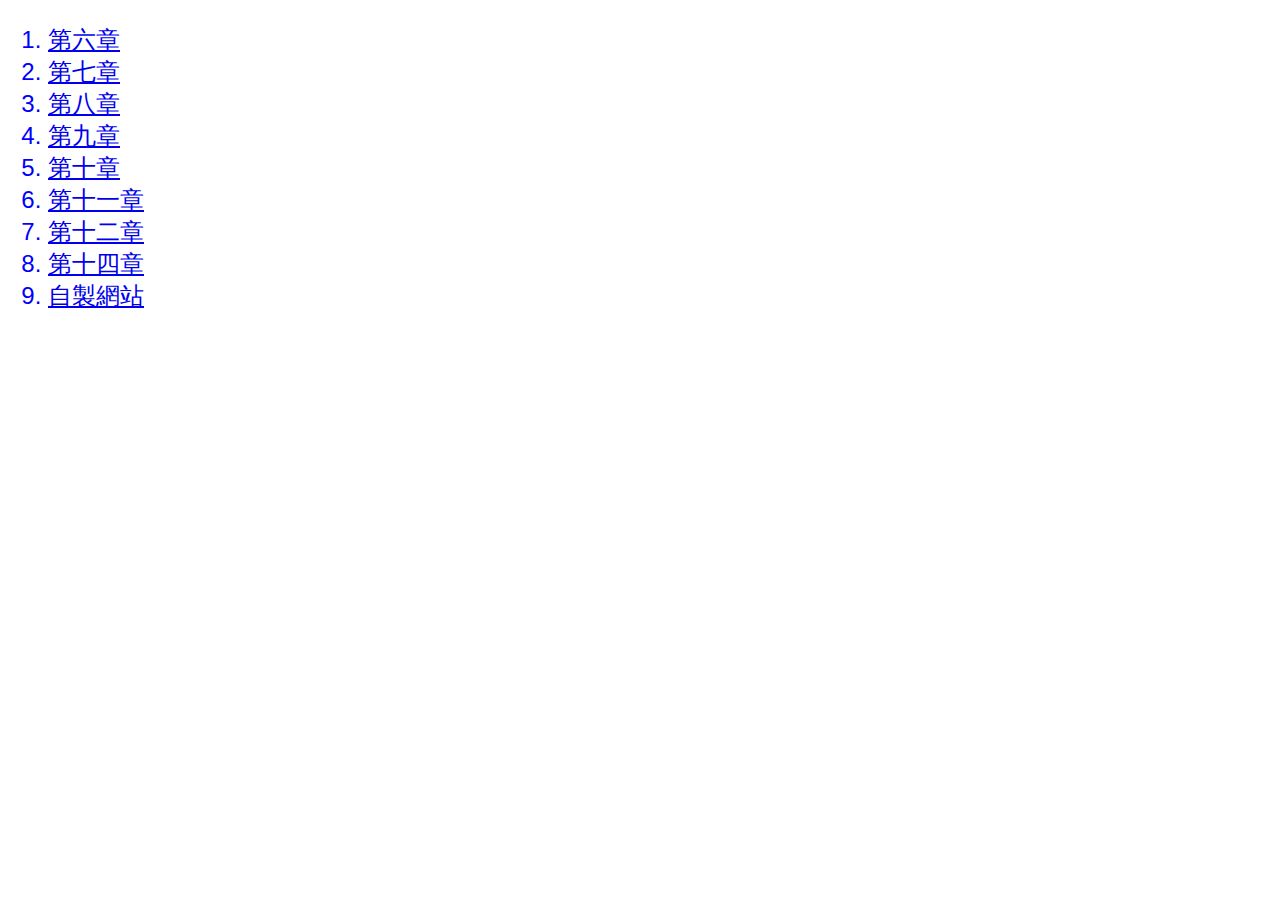
<file: index.html>
<!DOCTYPE html>
<html lang = "zh">
<head>
	<meta charset="utf-8">
	<title>41018106 資工二甲 黃冠傑</title>
	<style>
		body{font-family: Verdana, Geneva, sans-serif;
			font-size: 14pt;}
			ol{font-size: 18pt; color:blue;}
	</style>
</head>
<body>
	<ol>
		<li><a href="6-02.htm">第六章</a></li>
		<li><a href="7-11.htm">第七章</a></li>
		<li><a href="8-20.htm">第八章</a></li>
		<li><a href="9-15.htm">第九章</a></li>
		<li><a href="10-08.htm">第十章</a></li>
		<li><a href="11-03.htm">第十一章</a></li>
		<li><a href="12-03.htm">第十二章</a></li>
		<li><a href="14-09.htm">第十四章</a></li>
		<li><a href="home.html">自製網站</a></li>
	</ol>
</body>
</html>
</file>
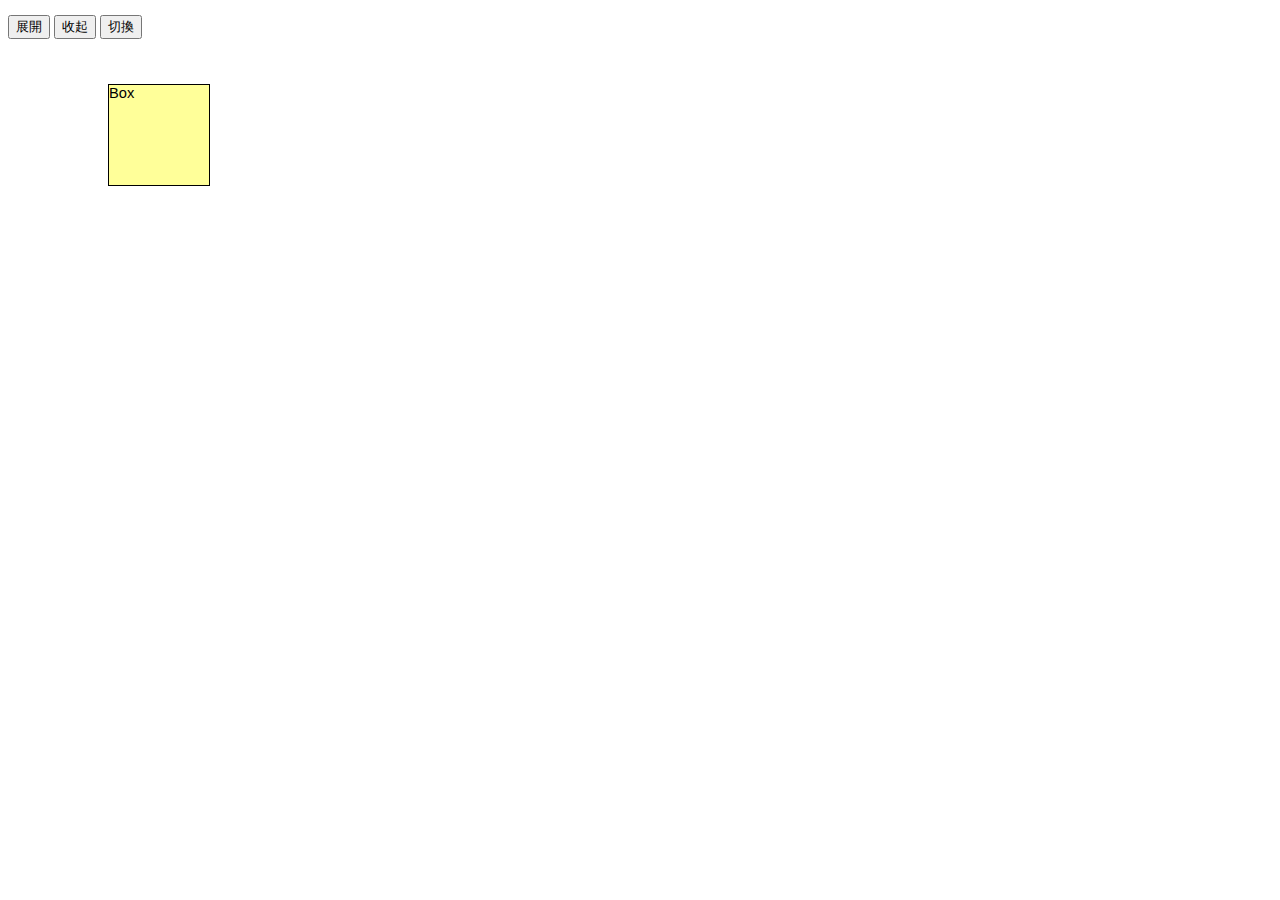
<file: 14-09.htm>
<!DOCTYPE html>
<html lang="zh">
<head>
	<meta charset="UTF-8">
	<title>範例</title>
	<style>
		body {font-family:Verdana, Geneva, sans-serif; font-size:11pt;}
		div {float:left; margin-left:100px; border:solid #000 1px;}
		#box {background-color:#FF9;height:100px;width:100px;}
	</style>
	<script src="http://code.jquery.com/jquery-3.2.0.min.js"></script>
	<script>
	$(document).ready(function(){	
		$('#btnDown').click(function(){
			$('#box').slideDown(500);
		});
		$('#btnUp').click(function(){
			$('#box').slideUp(1000);
		});
		$('#btnToggle').click(function(){
			$('#box').slideToggle(500);
		});	
	});
	</script>
</head>

<body>
<p>
  <input type="button" name="btnDown" id="btnDown" value="展開">
  <input type="button" name="btnUp" id="btnUp" value="收起">
  <input type="button" name="btnToggle" id="btnToggle" value="切換">
</p>
<p>&nbsp; </p>
<div class = "box" id="box">Box</div>
</body>
</html>
</file>
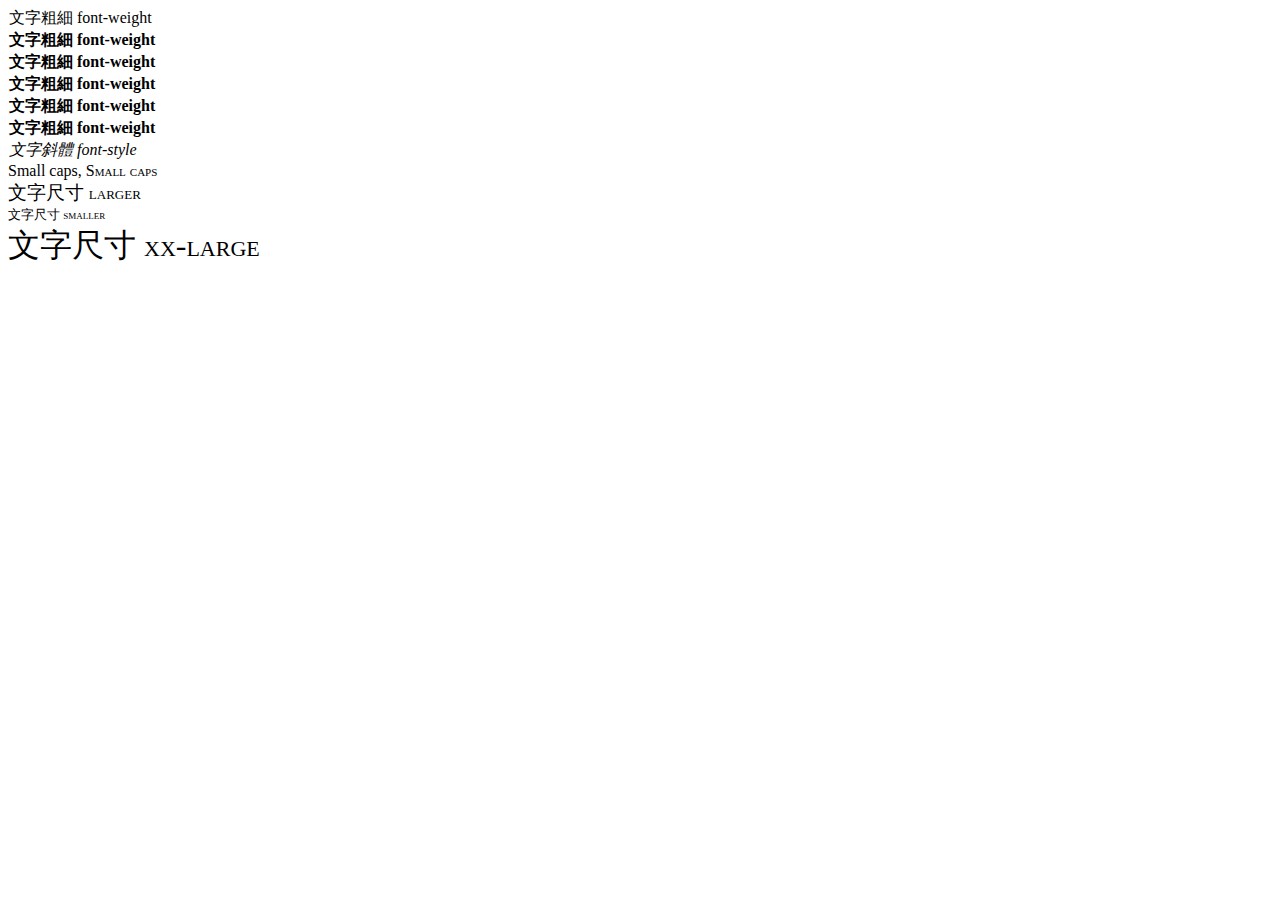
<file: 6-02.htm>
<!DOCTYPE html>
<html>

<head>
    <title>範例</title>
    <style>
    	p { font-family: "新細明體"; margin: 1px;}
    </style> 
</head>

<body>
 <p style="font-weight: normal;">文字粗細 font-weight</p>
 <p style="font-weight: bold">文字粗細 font-weight</p>
 <p style="font-weight: 600">文字粗細 font-weight</p>
 <p style="font-weight: 700">文字粗細 font-weight</p>
 <p style="font-weight: 800">文字粗細 font-weight</p>
 <p style="font-weight: 900">文字粗細 font-weight</p>
 <p style="font-style: italic;">文字斜體 font-style</p>
  Small caps, <span style="font-variant: small-caps;">Small caps
  	<div style="font-size: larger;">文字尺寸 larger</div> 
  	<div style="font-size: smaller;">文字尺寸 smaller</div>
  	<div style="font-size: xx-large;">文字尺寸 xx-large</div>
</body>

</html>
</file>
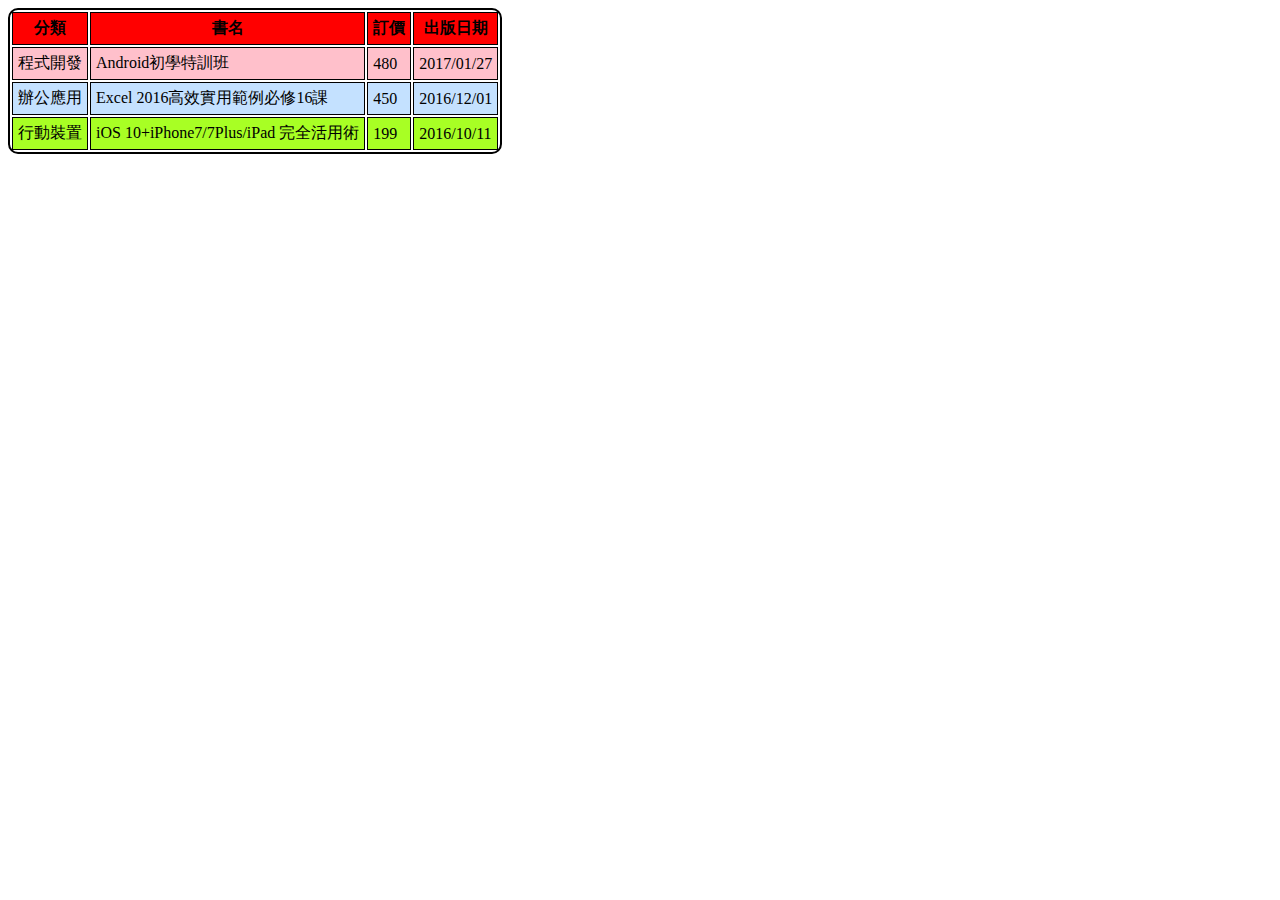
<file: 8-20.htm>
<!DOCTYPE html>
<html>

<head>
    <title>範例</title>
    <style>
        table {
            border: 2px solid #000;
            border-radius: 10px;

        }
        th, td {
            border: 1px solid #000;
            padding: 5px; 

        }
    </style>
</head>

<body>
<table>
    <tr bgcolor="red">
        <th>分類</th>
        <th>書名</th>
        <th>訂價</th>
        <th>出版日期</th>
    </tr>
    <tr bgcolor="pink">
        <td >程式開發</td>
        <td>Android初學特訓班</td>
        <td>480</td>
        <td>2017/01/27</td>
    </tr>
    <tr bgcolor="#C4E1FF">
        <td>辦公應用</td>
        <td>Excel 2016高效實用範例必修16課</td>
        <td>450</td>
        <td>2016/12/01</td>
    </tr>
    <tr bgcolor="#A8FF24">
        <td>行動裝置</td>
        <td>iOS 10+iPhone7/7Plus/iPad 完全活用術</td>
        <td>199</td>
        <td>2016/10/11</td>
    </tr>    
</table>
</body>

</html>
</file>
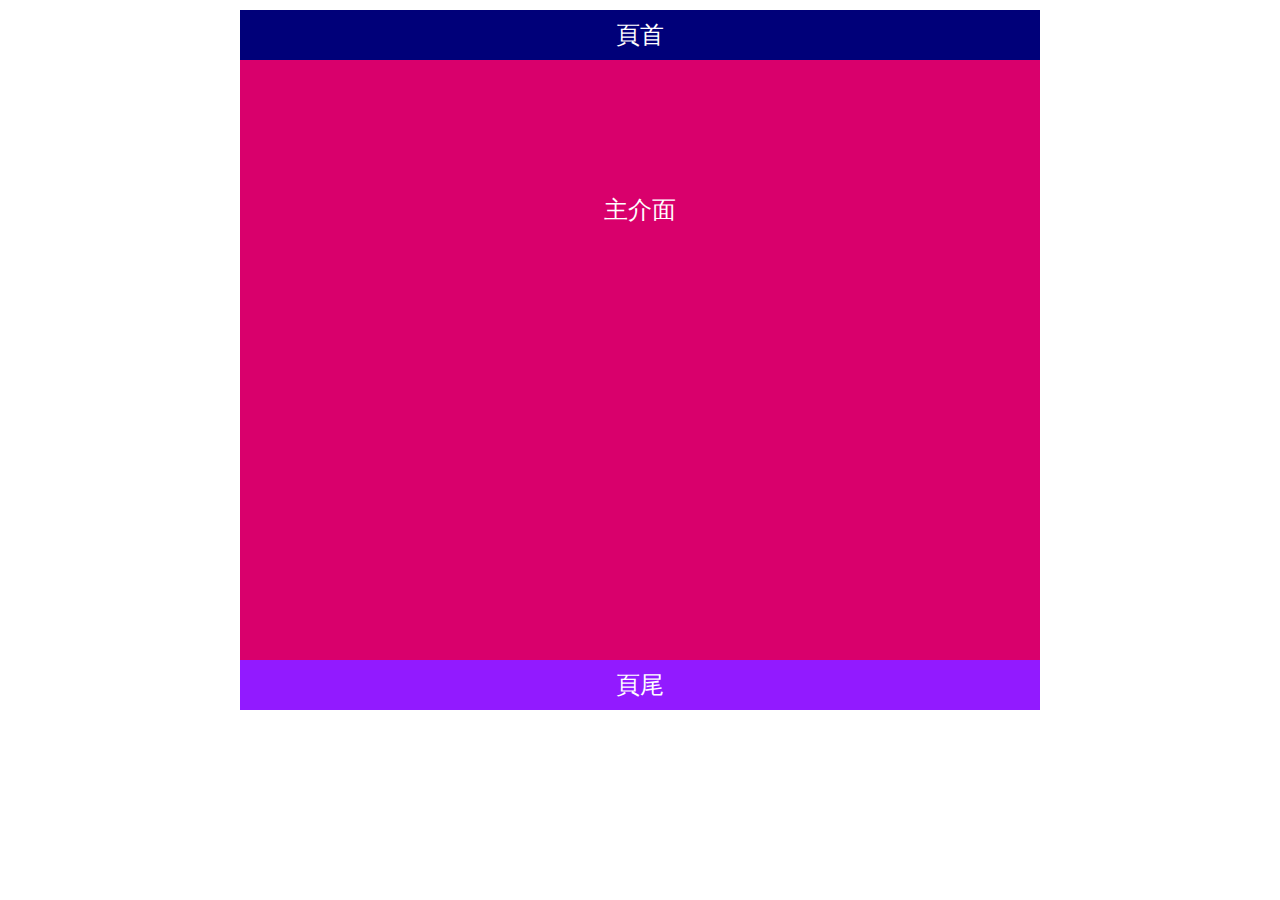
<file: 9-15.htm>
<!DOCTYPE html>
<html>

<head>
    <title>範例</title>    
    <style>
    @media screen and (min-width: 320px){
        #container{
           width: 800px; height: 300px;
           padding: 0px;
           margin: 10px auto; 
        }        
        #header{
            height: 50px;
            color: white;
            background-color: #000079;
            font-size: 24px; text-align: center;
            line-height: 50px;
        }
        #main {
            width:100%; height: 200%;
            color: white;
            background-color: #D9006C;
            font-size: 24px; text-align: center;
            line-height: 300px;
            float: left;
        }

        #footer{
            height: 50px;            
            color: white;
            background-color: #921AFF;
            font-size: 24px; text-align: center;
            line-height: 50px;        
            clear: both;
        }        
    }
  
    </style>
</head>

<body>
<div id="container">
    <div id="header">頁首</div>
    <div id="main">主介面</div>
    <div id="footer">頁尾</div>
</div>
</body>

</html>
</file>
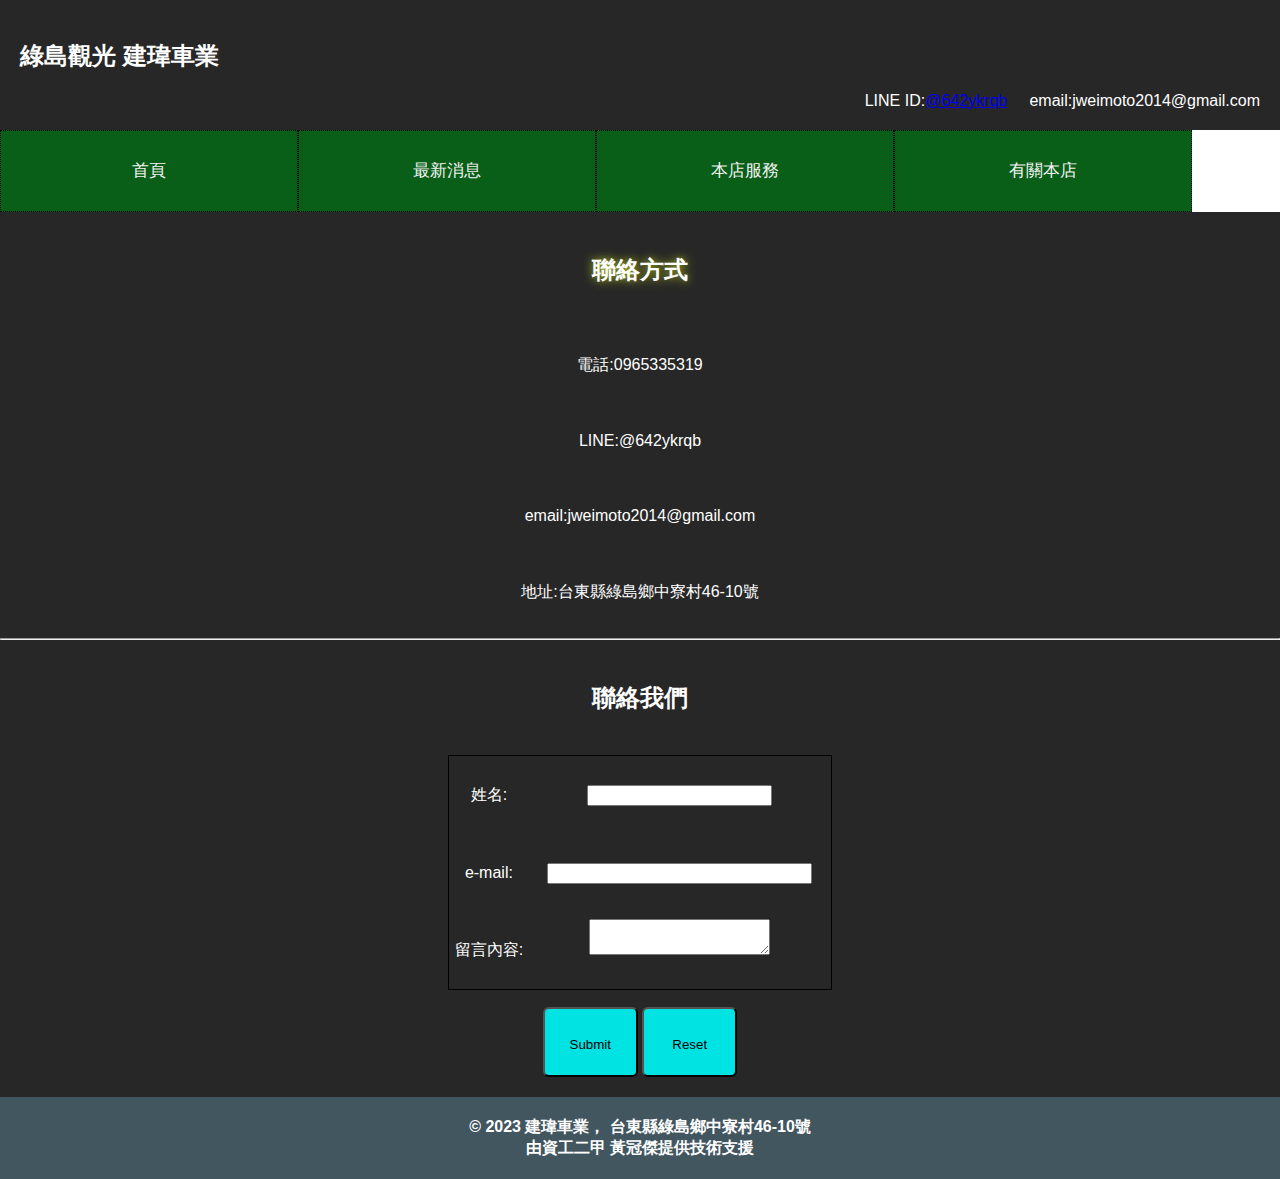
<file: about.html>
<!DOCTYPE html>
<html>
  <head>
    <meta http-equiv="Content-Type" content="text/html; charset=UTF-8" />
    <title>綠島觀光</title>
	<link href="about.css" rel="stylesheet" type="text/css" />
	
  </head>
<body>
	<header id="header">
	  <h2>綠島觀光 建瑋車業</h2>
		<div> LINE ID:<a href = "https://lin.ee/BpaLrqR" target="_blank">@642ykrqb</a>&nbsp; &nbsp; &nbsp;email:jweimoto2014@gmail.com </div>
</header>
	<nav id="nav">
		<a href=".\home.html">首頁</a>
		<a href=".\new.html">最新消息</a>
		<a href =".\active.html">本店服務</a>
		<a class="active" href=".\about.html">有關本店</a>
	</nav>
	<script>
		function msg()
		{
			alert("已送出表單!!");
		}
	</script>
		<section id="content">
			<h2 align="center" class="textshadow1">聯絡方式</h2>
			<center>
			電話:0965335319<br>
			LINE:@642ykrqb<br>
			email:jweimoto2014@gmail.com<br>
			地址:台東縣綠島鄉中寮村46-10號<br>
			<hr>
			<h2 align="center">聯絡我們</h2>
			<form method="post" enctype="text/plain" action="">
				<table>
				<tr>
				<td>姓名:</td><td><input type = "text" name = "姓名" size = "20"></td>
				</tr>
				<tr>
				<td>e-mail:</td><td><input type = "text" name = "email" size = "30"></td>
				</tr>
				<tr>
				<td>留言內容:</td>
				<td><textarea row = "7" col ="40" name = "留言內容"></textarea></td>
				</tr>
				</table>
				<p align="text"><input type="submit" class ="box1" name="送出留言" onclick="msg()" >
					<input type="reset" class ="box2" name="清除重寫"></p>

				
				</center>
			</form>
	</section>
	</div>
	<footer id="footer">
		<b>© 2023 建瑋車業，  台東縣綠島鄉中寮村46-10號</b><br>
		<b>由資工二甲 黃冠傑提供技術支援</b>
	</footer>
	
</body>
</html>
</file>
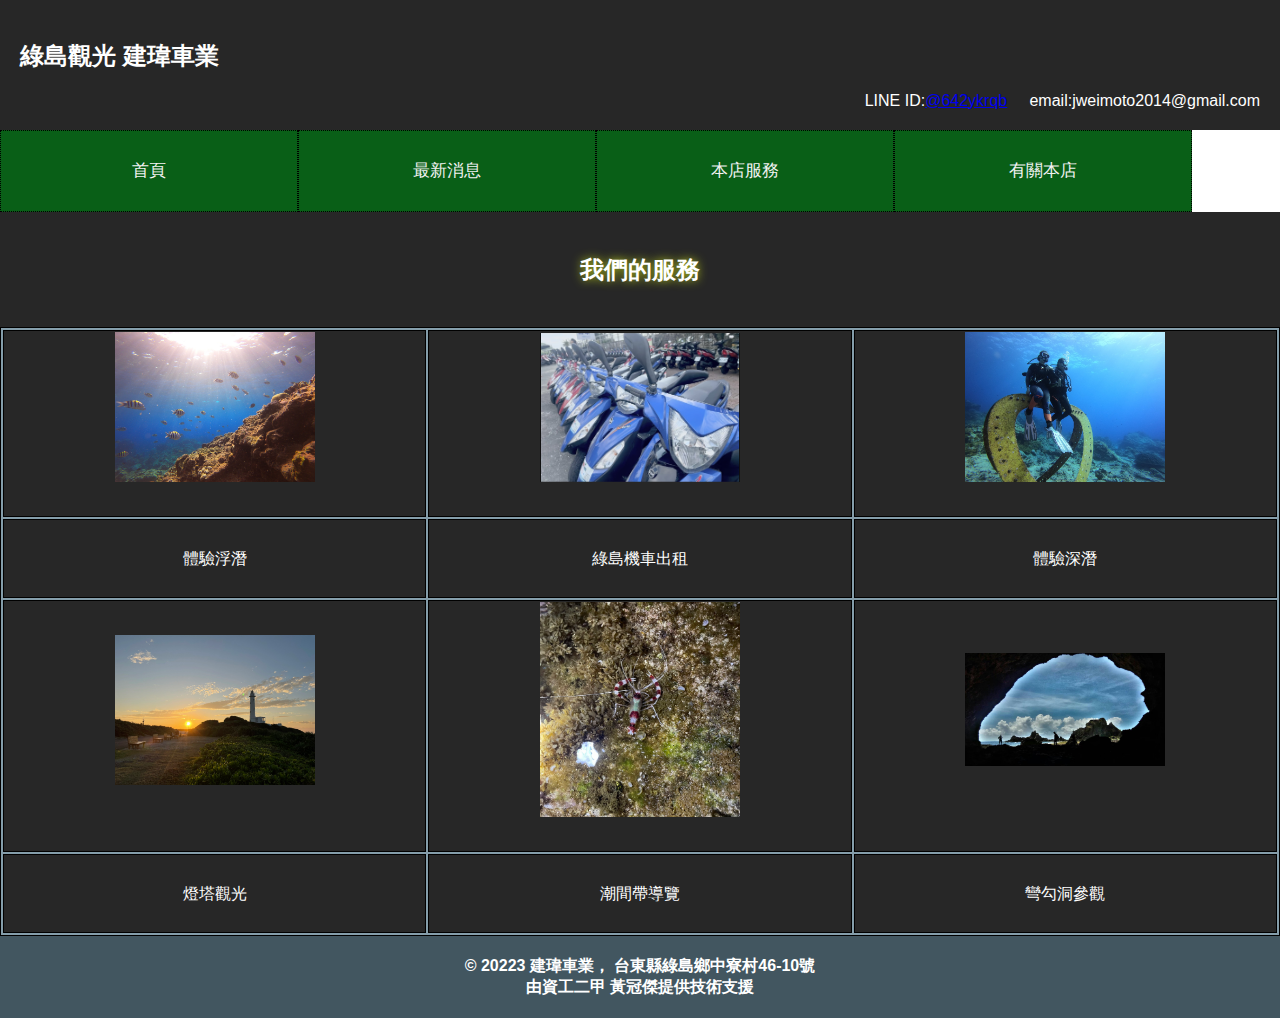
<file: active.html>
<!DOCTYPE html>
<html>
  <head>
    <meta http-equiv="Content-Type" content="text/html; charset=UTF-8" />
    <title>綠島觀光</title>
	<link href="active.css" rel="stylesheet" type="text/css" />
  </head>
<body>
	<header id="header">
	  <h2>綠島觀光 建瑋車業</h2>
		<div> LINE ID:<a href = "https://lin.ee/BpaLrqR" target="_blank">@642ykrqb</a>&nbsp; &nbsp; &nbsp;email:jweimoto2014@gmail.com </div>
</header>
	<nav id="nav">
		<a href=".\home.html">首頁</a>
		<a href=".\new.html">最新消息</a>
		<a class="active" href =".\active.html">本店服務</a>
		<a href=".\about.html">有關本店</a>
	</nav>
		<section id="content">
			<h2 align="center" class="textshadow1">我們的服務</h2>
				<table align="center">
					<tr><td><img src = "image/海洋.jpg" width = "200"></td><td><img src = "image/擷取.jpg" width = "200"></td><td><img src = "image/潛水.jpg" width = "200"></td></tr>
					<tr><td> 體驗浮潛</td><td>綠島機車出租<br></td><td>體驗深潛</td></tr>
					<tr><td><img src = "image/燈塔.jpg" width = "200"></td><td><img src = "image/潮間帶.jpg" width = "200"></td><td><img src = "image/彎勾洞.jpg" width = "200"></td></tr>
					<tr><td>燈塔觀光</td><td>潮間帶導覽</td><td>彎勾洞參觀</td></tr>
				</table>
	</section>
	</div>
	<footer id="footer">
		<b>© 20223 建瑋車業，  台東縣綠島鄉中寮村46-10號</b><br>
		<b>由資工二甲 黃冠傑提供技術支援</b>
	</footer>
	
</body>
</html>
</file>
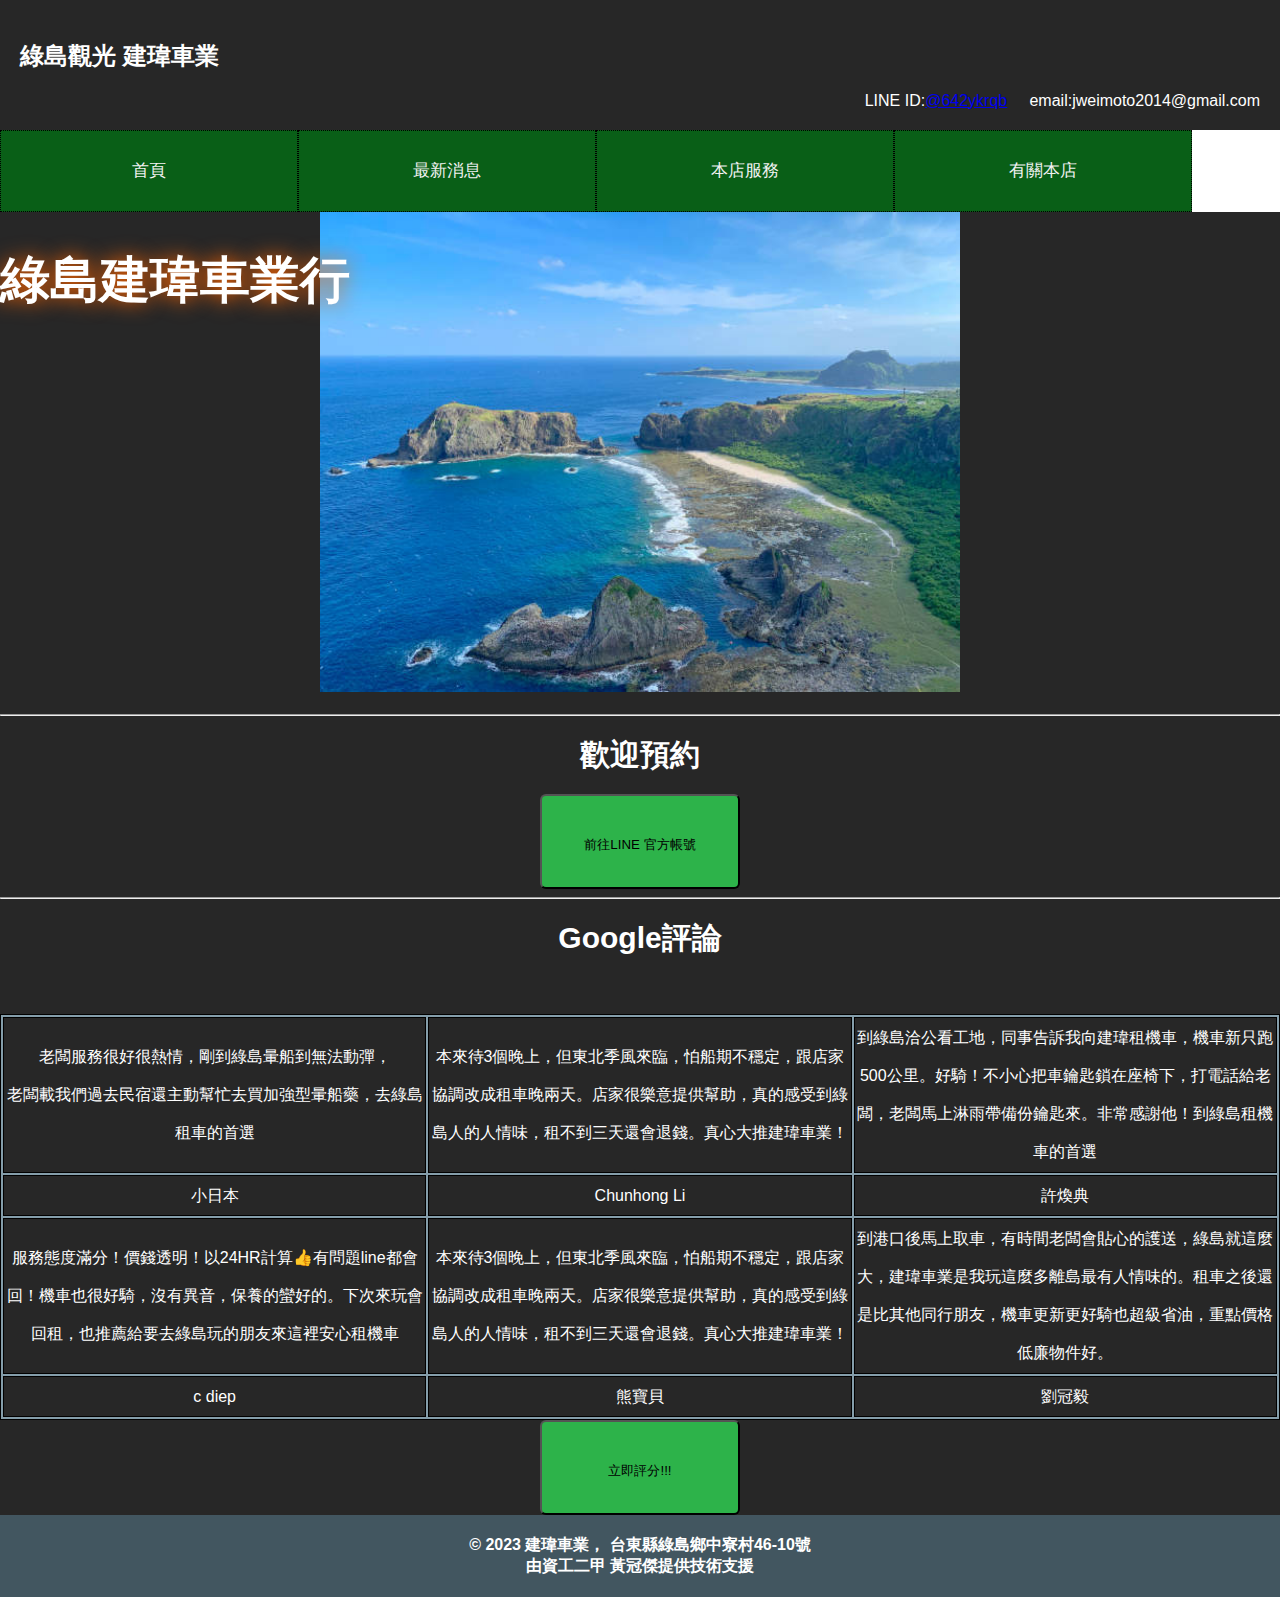
<file: home.html>
<!DOCTYPE html>
<html>
  <head>
    <meta http-equiv="Content-Type" content="text/html; charset=UTF-8" />
    <title>綠島觀光</title>
	<link href="home.css" rel="stylesheet" type="text/css" />
  </head>
<body>
	<header id="header" class="title">
	  <h2>綠島觀光 建瑋車業</h2>
		<div> LINE ID:<a href = "https://lin.ee/BpaLrqR" target="_blank">@642ykrqb</a>&nbsp; &nbsp; &nbsp;email:jweimoto2014@gmail.com </div>
</header>
	<nav id="nav">
		<a class="active" href=".\home.html">首頁</a>
		<a href=".\new.html">最新消息</a>
		<a href =".\active.html">本店服務</a>
		<a href=".\about.html">有關本店</a>
	</nav>
	
		
		<section id="content">

			<h3 class="textshadow1">綠島建瑋車業行</h3>
			<img src = "image/1.jpg" width = "50%"><br>
			<hr>
			<h1>歡迎預約 <br></h1>
			<form action="https://lin.ee/BpaLrqR" target="_blank">
    			<input class = "box1" type="submit" value="前往LINE 官方帳號" />
			</form>
			<hr>
			<table align="center">
					<h1>Google評論</h1></a><br>
					<tr>
						<td>老闆服務很好很熱情，剛到綠島暈船到無法動彈，<br>老闆載我們過去民宿還主動幫忙去買加強型暈船藥，去綠島租車的首選</td>
						<td>本來待3個晚上，但東北季風來臨，怕船期不穩定，跟店家協調改成租車晚兩天。店家很樂意提供幫助，真的感受到綠島人的人情味，租不到三天還會退錢。真心大推建瑋車業！</td>
						<td>到綠島洽公看工地，同事告訴我向建瑋租機車，機車新只跑500公里。好騎！不小心把車鑰匙鎖在座椅下，打電話給老闆，老闆馬上淋雨帶備份鑰匙來。非常感謝他！到綠島租機車的首選</td></tr>
					<tr><td> 小日本</td><td>Chunhong Li<br></td><td>許煥典</td></tr>
					<tr>
						<td>服務態度滿分！價錢透明！以24HR計算👍有問題line都會回！機車也很好騎，沒有異音，保養的蠻好的。下次來玩會回租，也推薦給要去綠島玩的朋友來這裡安心租機車</td>
						<td>本來待3個晚上，但東北季風來臨，怕船期不穩定，跟店家協調改成租車晚兩天。店家很樂意提供幫助，真的感受到綠島人的人情味，租不到三天還會退錢。真心大推建瑋車業！</td>
						<td>到港口後馬上取車，有時間老闆會貼心的護送，綠島就這麼大，建瑋車業是我玩這麼多離島最有人情味的。租車之後還是比其他同行朋友，機車更新更好騎也超級省油，重點價格低廉物件好。</td></tr>
					<tr><td> c diep</td><td>熊寶貝<br></td><td>劉冠毅</td></tr>
				</table>
				<form action="https://www.google.com/maps/place/%E5%BB%BA%E7%91%8B%E8%BB%8A%E6%A5%AD+%E2%80%A2+%E7%B6%A0%E5%B3%B6+%E7%A7%9F%E8%BB%8A%EF%BC%88%E6%B8%AF%E5%8F%A3%E5%8F%96%E9%82%84%E8%BB%8A%EF%BC%89%2F%E4%BB%A3%E8%A8%82%E8%88%B9%E7%A5%A8%2F%E6%8E%92%E6%B0%A3%E6%AA%A2%E9%A9%97%E7%AB%99%2F%E6%A9%9F%E8%BB%8A%E8%A1%8C/@22.6726582,121.4696855,17z/data=!4m7!3m6!1s0x346f8d5ceffb3467:0x64134f29cd72f65b!8m2!3d22.6726533!4d121.4718742!9m1!1b1" target="_blank">
    			<input class = "box1" type="submit" value="立即評分!!!" />
			</form>
	</section>

		<footer id="footer">
		<b>© 2023 建瑋車業，  台東縣綠島鄉中寮村46-10號</b><br>
		<b>由資工二甲 黃冠傑提供技術支援</b>
	</footer>

	
</body>
</html>
</file>
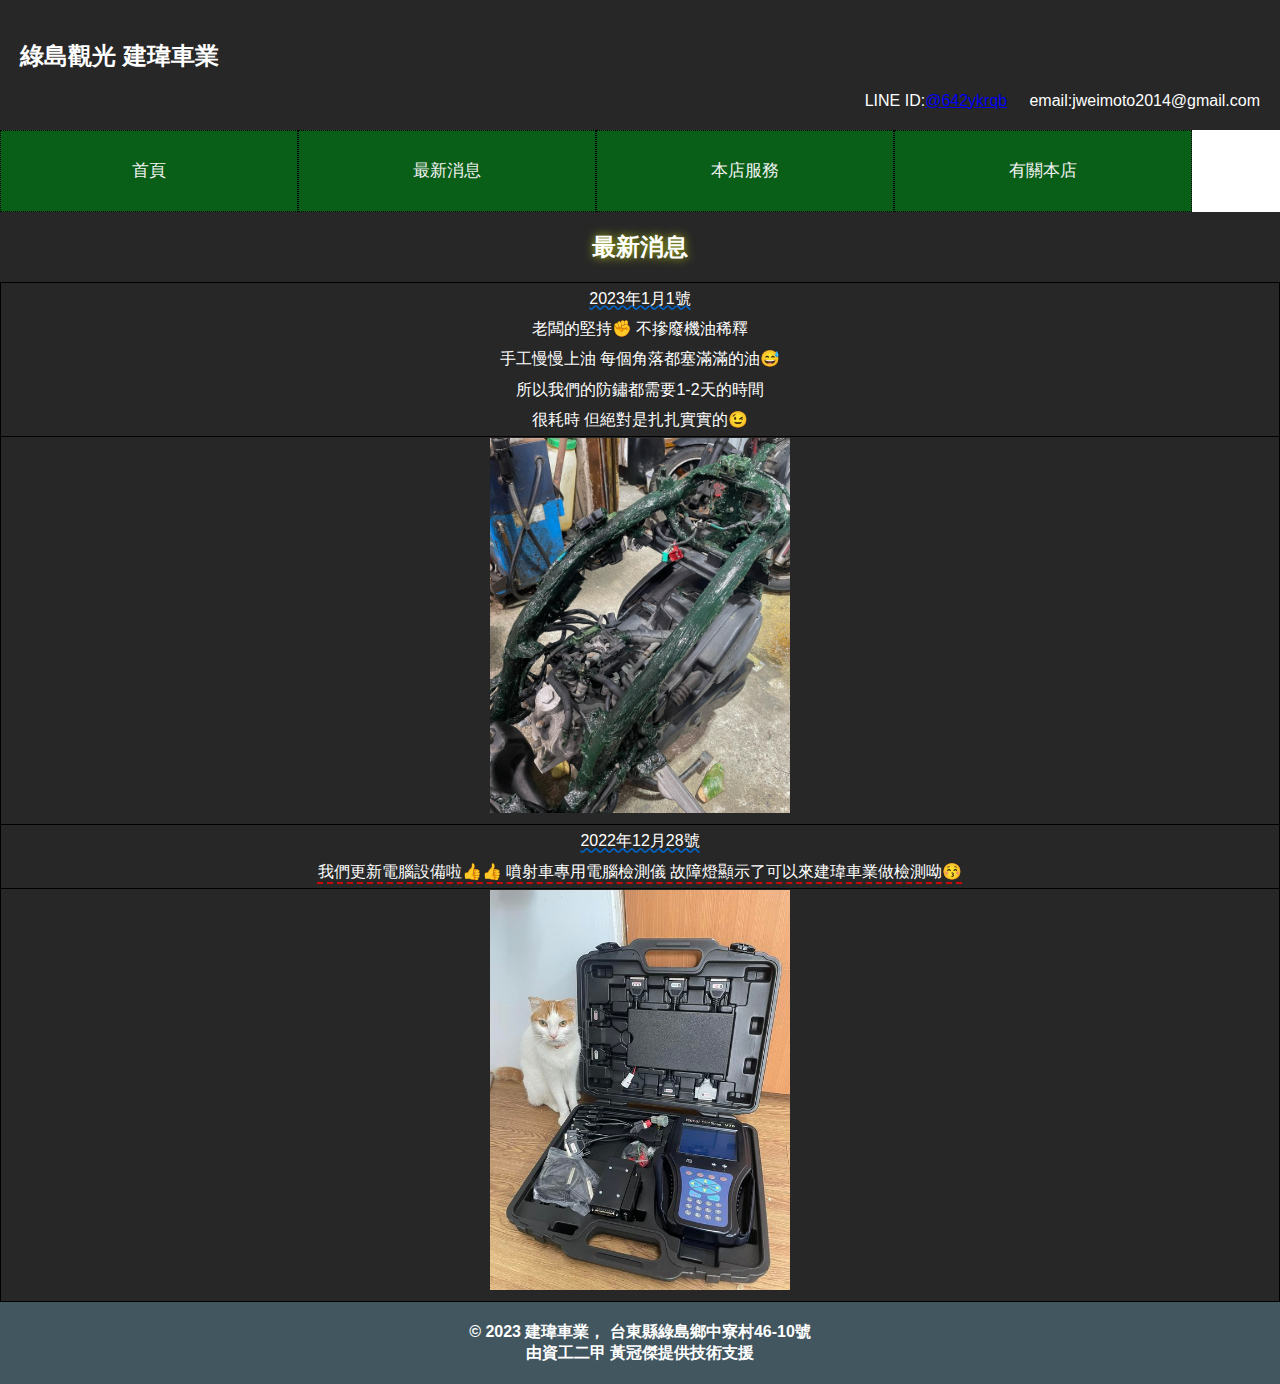
<file: new.html>
<!DOCTYPE html>
<html>
  <head>
    <meta http-equiv="Content-Type" content="text/html; charset=UTF-8" />
    <title>綠島觀光</title>
	<link href="new.css" rel="stylesheet" type="text/css" />
  </head>
<body>
	<header id="header">
	  <h2>綠島觀光 建瑋車業</h2>
		<div> LINE ID:<a href = "https://lin.ee/BpaLrqR" target="_blank">@642ykrqb</a>&nbsp; &nbsp; &nbsp;email:jweimoto2014@gmail.com </div>
</header>
	<nav id="nav">
		<a href=".\home.html">首頁</a>
		<a class="active" href=".\new.html">最新消息</a>
		<a href =".\active.html">本店服務</a>
		<a href=".\about.html">有關本店</a>
	</nav>
	
		
		<section id="content">
			<h2 align="center" class="textshadow1">最新消息</h2>
					<table>
					<tr>
					<td>
					<div id = "div2">
					2023年1月1號<br>
				</div>
					老闆的堅持✊ 不摻廢機油稀釋<br>
					手工慢慢上油 每個角落都塞滿滿的油😅<br>
					所以我們的防鏽都需要1-2天的時間<br>
					很耗時 但絕對是扎扎實實的😉<br>
					</td>
					<tr>
						<td>
							<img src = "image/2.jpg" width = "300"><br>
						</td>
					</tr>
					<tr>
						<td>
					<div id = "div2">
					2022年12月28號<br>
					</div>
					<div id = "div3">
					我們更新電腦設備啦👍👍
					噴射車專用電腦檢測儀
					故障燈顯示了可以來建瑋車業做檢測呦😚
				</div>
					</td>
					</tr>
					<tr>
						<td>
							<img src = "image/3.jpg" width = "300"><br>
						</td>
					</tr>
				</table>
	</section>
	</div>
	<footer id="footer">
		<b>© 2023 建瑋車業，  台東縣綠島鄉中寮村46-10號</b><br>
		<b>由資工二甲 黃冠傑提供技術支援</b>
	</footer>
	
</body>
</html>
</file>
<file: about.css>
@charset "utf-8";
    body{
     width: 100%;
     color: #FFF;
     margin:0 auto;
     font-family: sans-serif, "微軟正黑體";
     }
	#header{
		background-color: #272727;
		padding: 20px;
		text-align: left;
	}
	div{
		text-align: right;
	}
	#nav  a {
		width: 20%;
		float: left;
		color: #f2f2f2;
		background-color: #095f17;
		text-align: center;
		padding: 15px 20px;
		text-decoration: none;
		font-size: 17px;
		line-height: 50px; 	 
		transition: 1s width, 1s background-color 1s;
		border: 1px dotted black; 
	  }
	  /* 當滑鼠在選單上時變化顏色 */
	  #nav  a:hover {
		  width: 30%;
		  background-color: rgb(34, 113, 204);
	  }
	#content{ /* 主要網頁 內容區 格式 */
		width:100%;
		height:200%;
		background-color: #272727;
		line-height: 2cm;
		padding: 0px;
		float: right;
	}
	#content table{
		width: 30%;
		height: 80%;
		border: solid 1px black;
		background-color: #849DAA;
		border-collapse:collapse;
		
	}
	#content td{
		text-align: center;
		background-color:#272727;
	}
	#footer{ /* 頁尾區 */
		padding:20px;
		background-color: #425660;
		clear:both; /* 取消float */
		text-align: center;
	}
    h1{
     font-family: sans-serif, "微軟正黑體";
     font-size: 18px;
     color: #FFF;
     text-align: center;
    }
    h3{
     font-family: sans-serif, "微軟正黑體";
     font-size: 50px;
     color: #FFF;
     text-align: center;
    }

    #homecontent{ /* 主要網頁 內容區 格式 */
		width:100%;
		height:200%;
		background-color: #272727;
		line-height: 2cm;
		padding: 0px;
		float: right;
		text-align: center;
	}
	.box1 {
            background-color: #00E3E3;
            border-radius: 6px;
            cursor: pointer; 
            height: 70px;
            width: 95px;
            line-height: 70px;
            text-align: center;
            transition-property: background;
            transition-duration: 0.5s;
            transition-timing-function: linear;
        }
  		.box1:hover {
            background-color: #2db34a;
        }
    .box2{
            background-color: #00E3E3;
            border-radius: 6px;
            cursor: pointer; 
            height: 70px;
            width: 95px;
            line-height: 70px;
            text-align: center;
            transition-property: background, border-radius;
            transition-duration: 0.5s, 1s;
            transition-timing-function: linear;
        }
    .box2:hover {
            background-color: red;
            border-radius: 50%;
        }
	.textshadow1 {
		color:#ffffff; 
		background:#272727;
		text-shadow:0 0 10px #afc01a;            
	}
</file>
<file: active.css>
@charset "utf-8";
    body{
     width: 100%;
     color: #FFF;
     margin:0 auto;
     font-family: sans-serif, "微軟正黑體";
     }
	#header{
		background-color: #272727;
		padding: 20px;
		text-align: left;
	}
	div{
		text-align: right;
	}
	#nav  a {
		width: 20%;
		float: left;
		color: #f2f2f2;
		background-color: #095f17;
		text-align: center;
		padding: 15px 20px;
		text-decoration: none;
		font-size: 17px;
		line-height: 50px; 	 
		transition: 1s width, 1s background-color 1s;
		border: 1px dotted black; 
	  }
	  /* 當滑鼠在選單上時變化顏色 */
	  #nav  a:hover {
		  width: 30%;
		  background-color: rgb(34, 113, 204);
	  }
	#content{ /* 主要網頁 內容區 格式 */
		width:100%;
		height:200%;
		background-color: #272727;
		line-height: 2cm;
		padding: 0px;
		float: right;
	}
	#content table{
		width: 100%;
		height: 80%;
		border: solid 1px black;
		background-color: #849DAA;
	}
	#content td{
		border: solid 1px black;
		text-align: center;
		background-color:#272727;
	}
	#footer{ /* 頁尾區 */
		padding:20px;
		background-color: #425660;
		clear:both; /* 取消float */
		text-align: center;
	}
    h1{
     font-family: sans-serif, "微軟正黑體";
     font-size: 18px;
     color: #FFF;
     text-align: center;
    }
    
	.textshadow1 {
		color:#ffffff; 
		background:#272727;
		text-shadow:0 0 10px #afc01a;            
	}
</file>
<file: home.css>
@charset "utf-8";
@keyframes myanimation{
	from { left: 500px; }
	to { left: 1000px;}
}
	
    body{
     width: 100%;
     color: #FFF;
     margin:0 auto;
     font-family: sans-serif, "微軟正黑體";
	 
     }
	#header{
		background-color: #272727;
		padding: 20px;
		text-align: left;
		
	}
	div{
		text-align: right;
		
	}
	/*按鈕*/
	#nav  a {
	  width: 20%;
	  float: left;
	  color: #f2f2f2;
	  background-color: #095f17;
	  text-align: center;
	  padding: 15px 20px;
	  text-decoration: none;
	  font-size: 17px;
	  line-height: 50px; 	 
	  transition: 1s width, 1s background-color 1s;
	  border: 1px dotted black; 
	}
	/* 當滑鼠在選單上時變化顏色 */
	#nav  a:hover {
		width: 30%;
		background-color: rgb(34, 113, 204);
	}
	
	#content{ /* 主要網頁 內容區 格式 */
		width:100%;
		height:200%;
		background-color: #272727;
		line-height: 1cm;
		padding: 0px;
		float: right;
		text-align: center;
		
	}
	#content table{
		width: 100%;
		height: 80%;
		border: solid 1px black;
		background-color: #849DAA;
		
		
	}
	#content td:hover{
		background-color: #000093;
	}
	#content td{
		width: 22%;
		border: solid 1px black;
		text-align: center;
		background-color:#272727;
	}
	#footer{ /* 頁尾區 */
		padding:20px;
		background-color: #425660;
		clear:both; /* 取消float */
		text-align: center;
	}
    h1{
	    font-family: sans-serif, "微軟正黑體";
	    font-size: 30px;
	    color: #FFF;
	    text-align: center;
    }
    h3{
	    font-family: sans-serif, "微軟正黑體";
	    font-size: 50px;
	    color: #FFF;
	    text-align: center;
    }
    .box1{
		background-color: #2db34a;
	    border-radius: 6px;
	    cursor: pointer; 
	    height: 95px;
	    width: 200px;
	    line-height: 95px;
	    text-align: center;
	    transition-property: background, border-radius;
	    transition-duration: 0.5s, 1s;
	    transition-timing-function: linear;

		
    }
    .box1:hover {
    	background-color: deeppink;
        border-radius: 50%;
    }
	.textshadow1 {
		text-align: center;	
		color:#ffffff; 
		
		text-shadow:0 0 20px #ff6600;    
		position:absolute;	
		animation-name: myanimation;
	  	animation-duration: 4s;
	  	animation-timing-function: ease-in-out; 
	  	animation-direction: alternate;	
	  	animation-iteration-count: infinite;        
	}
</file>
<file: new.css>
@charset "utf-8";
    body{
     width: 100%;
     color: #FFF;
     margin:0 auto;
     font-family: sans-serif, "微軟正黑體";
     }
	#header{
		background-color: #272727;
		padding: 20px;
		text-align: left;
	}
	div{
		text-align: right;
	}
	#div2{
		text-decoration: underline;
		text-decoration-style: wavy;
		text-align: center;
		text-decoration-color: #0066CC;
	}
	#div3{
		text-decoration: underline;
		text-decoration-style: dashed;
		text-underline-offset: 6px;
		text-align: center;
		text-decoration-color: red;
	}
	#nav  a {
		width: 20%;
		float: left;
		color: #f2f2f2;
		background-color: #095f17;
		text-align: center;
		padding: 15px 20px;
		text-decoration: none;
		font-size: 17px;
		line-height: 50px; 	 
		transition: 1s width, 1s background-color 1s;
		border: 1px dotted black; 
	  }
	  /* 當滑鼠在選單上時變化顏色 */
	  #nav  a:hover {
		  width: 30%;
		  background-color: rgb(34, 113, 204);
	  }
	#content{ /* 主要網頁 內容區 格式 */
		width:100%;
		height:200%;
		background-color: #272727;
		line-height: 0.8cm;
		padding: 0px;
		float: right;
		text-align: center;
	}
	#content table{
		width: 100%;
		height: 80%;
		border: solid 1px black;
		background-color: #849DAA;
		border-collapse:collapse;
		
	}
	#content td{
		border: solid 1px black;
		text-align: center;
		background-color:#272727;
	}
	#footer{ /* 頁尾區 */
		padding:20px;
		background-color: #425660;
		clear:both; /* 取消float */
		text-align: center;
	}
    h1{
     font-family: sans-serif, "微軟正黑體";
     font-size: 18px;
     color: #FFF;
     text-align: center;
    }
    h3{
     font-family: sans-serif, "微軟正黑體";
     font-size: 50px;
     color: #FFF;
     text-align: center;
    }

    #homecontent{ /* 主要網頁 內容區 格式 */
		width:100%;
		height:200%;
		background-color: #272727;
		line-height: 2cm;
		padding: 0px;
		float: right;
		text-align: center;
	}
	.textshadow1 {
		color:#ffffff; 
		background:#272727;
		text-shadow:0 0 10px #afc01a;            
	}
</file>
